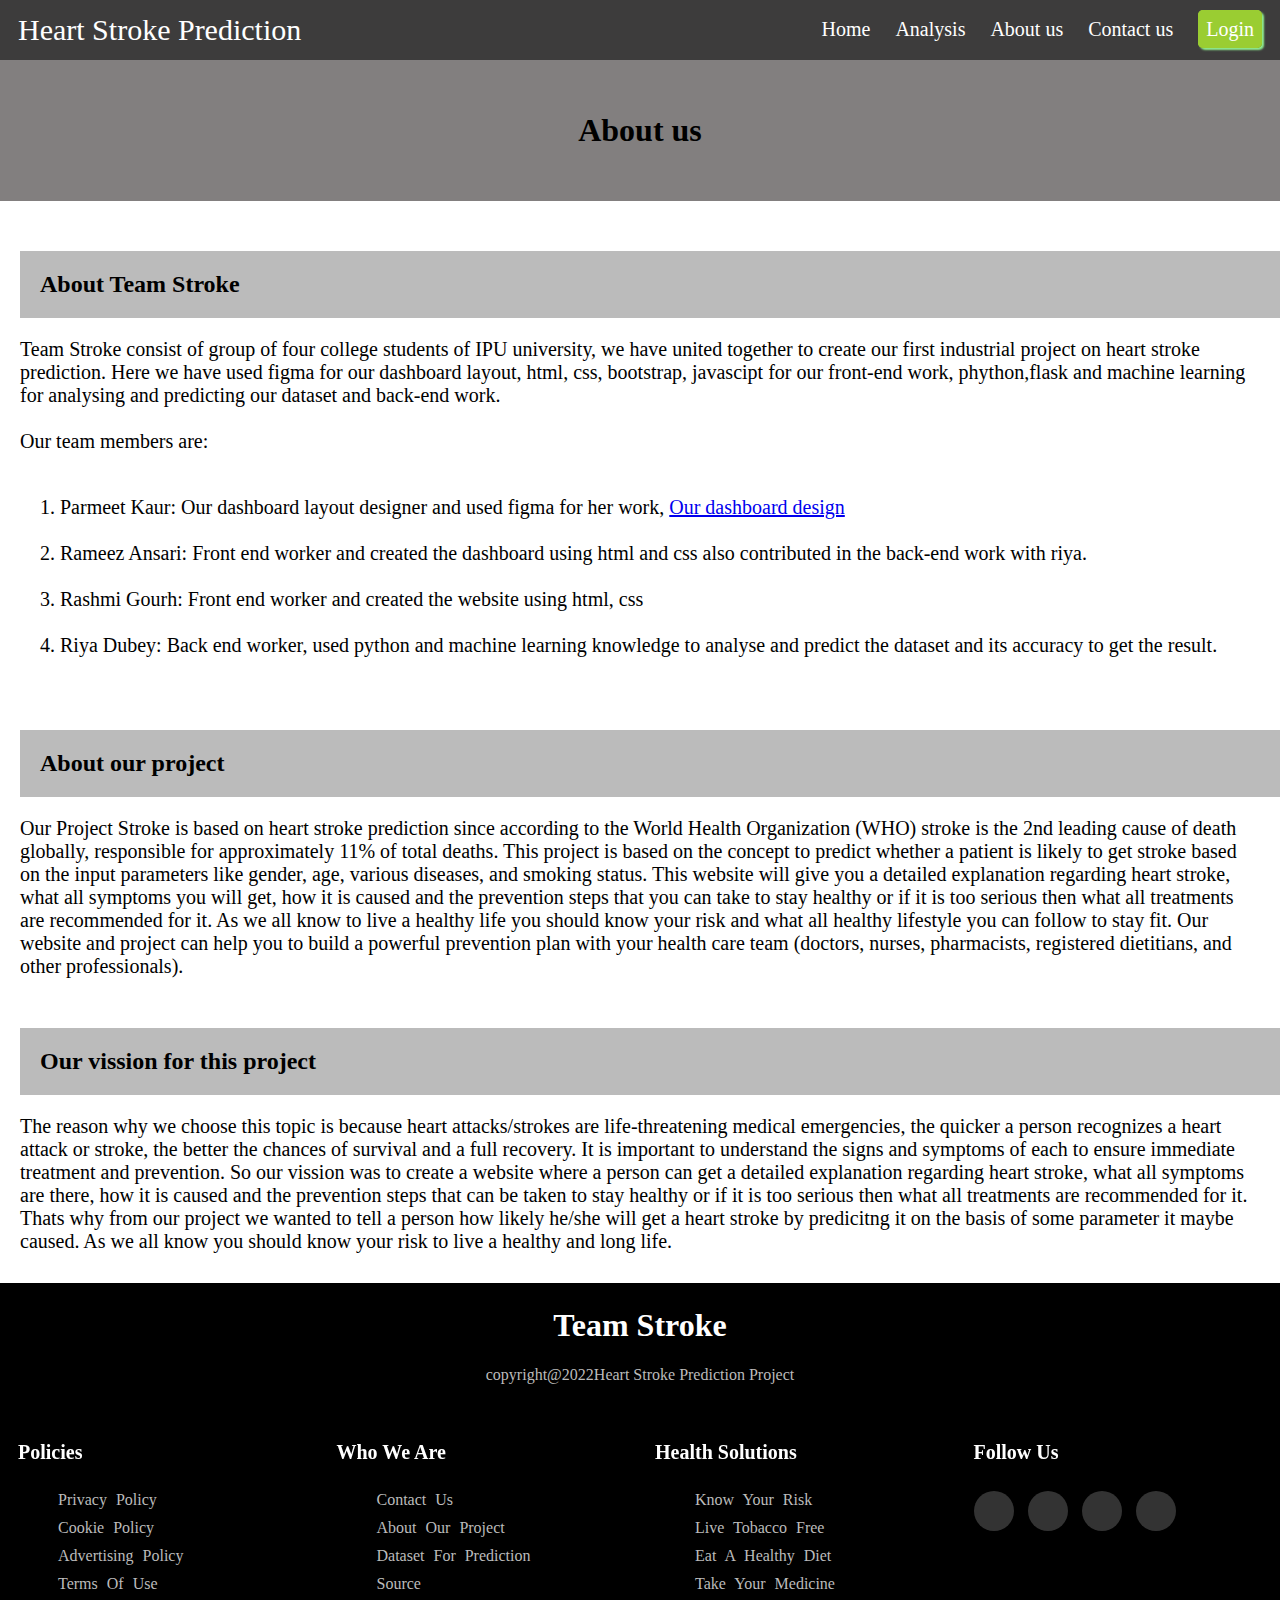
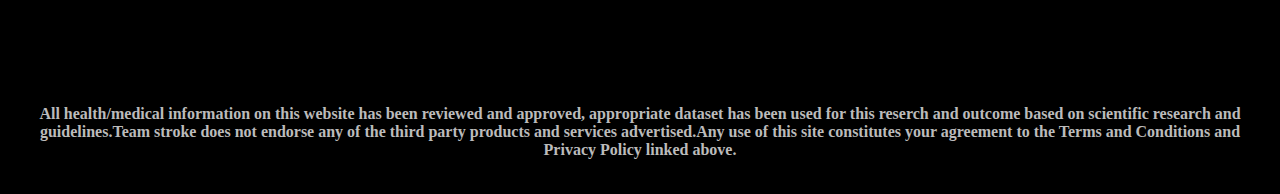
<file: about us.html>
<!DOCTYPE html>
<html>
<head>
	<meta charset="utf-8">
	<meta name="viewport" content="width=device-width, initial-scale=1">
	<title>about our website</title>
	<link rel="stylesheet" type="text/css" href="website.css">
	<link rel="stylesheet" type="text/css" href="C:\Users\Dell\Desktop\web d projects\project website\fonticon\css\all.css">
</head>
<body>
<!-- Navbar-->
	<div class="navbar">
		<a href="#" class="head1">Heart Stroke Prediction</a>
    <div class="nav2">
    <a target="_blank" href="website.html">Home</a>
	<a target="_blank" href="analysis.html">Analysis</a>
	<a target="_blank" href="about us.html">About us</a>
	<a target="_blank" href="Contact.html">Contact us</a>
	<a target="_blank" href="login.html" class="btn1">Login</a>
	</div>
	</div>

	<!--about page-->
		<h1 class="heading">About us</h1>
		<body class="about us">
			<h2 class="sub-h">About Team Stroke</h2>
			<p class="content">
				Team Stroke consist of group of four college students of IPU university, we have united together to create our first industrial project on heart stroke prediction. Here we have used figma for our dashboard layout, html, css, bootstrap, javascipt for our front-end work, phython,flask and machine learning for analysing and predicting our dataset and back-end work.
				<br>
				<br>
				Our team members are:
				<br>
				<br>
				<div>
					<ol class="ol">
						<li>Parmeet Kaur: Our dashboard layout designer and used figma for her work, <a target="_blank" href="https://www.figma.com/proto/MCZ5ElPxyhhs9qz7bjY4of/Dashboards-UI-Kit-(Community)?page-id=109%3A5079&node-id=111%3A5368&viewport=900%2C-976%2C1.09&scaling=scale-down">Our dashboard design</a></li>
				        <br>
						<li>Rameez Ansari: Front end worker and created the dashboard using html and css also contributed in the back-end work with riya. </li>
						<br>
						<li>Rashmi Gourh: Front end worker and created the website using html, css </li>
						<br>
						<li>Riya Dubey: Back end worker, used python and machine learning knowledge to analyse and predict the dataset and its accuracy to get the result.</li>
						<br>
					</ol>
				</div>
			</p>

				<h2 class="sub-h">About our project</h2>
		<p class="content">
			Our Project Stroke is based on heart stroke prediction since according to the World Health Organization (WHO) stroke is the 2nd leading cause of death globally, responsible for approximately 11% of total deaths. This project is based on the concept to predict whether a patient is likely to get stroke based on the input parameters like gender, age, various diseases, and smoking status. This website will give you a detailed explanation regarding heart stroke, what all symptoms you will get, how it is caused and the prevention steps that you can take to stay healthy or if it is too serious then what all treatments are recommended for it. As we all know to live a healthy life you should know your risk and what all healthy lifestyle you can follow to stay fit. Our website and project can help you to build a powerful prevention plan with your health care team (doctors, nurses, pharmacists, registered dietitians, and other professionals). 
		</p>

		<h2 class="sub-h">Our vission for this project</h2>
		<p class="content">
			The reason why we choose this topic is because heart attacks/strokes are life-threatening medical emergencies, the quicker a person recognizes a heart attack or stroke, the better the chances of survival and a full recovery. It is important to understand the signs and symptoms of each to ensure immediate treatment and prevention. So our vission was to create a website where a person can get a detailed explanation regarding heart stroke, what all symptoms are there, how it is caused and the prevention steps that can be taken to stay healthy or if it is too serious then what all treatments are recommended for it.
			Thats why from our project we wanted to tell a person how likely he/she will get a heart stroke by predicitng it on the basis of some parameter it maybe caused. As we all know you should know your risk to live a healthy and long life.
		</p>
</body>



      <!--Footer-->
<footer class="footer">
	<div class="container-footer">
	<div class="ta-c">	
	<h1>Team Stroke <i class="fa-solid fa-heart-circle-plus"></i></h1>
	<p style="color: #bbbbbb;" >copyright@2022<a href="#" style="color: #bbbbbb;">Heart Stroke Prediction Project</a></p>
	</div>
<div class="flex">
		<div class="footer-col">
		<h4>Policies</h4>
		<ul>
			<li><a href="#">privacy policy </a></li>
			<li><a href="#">cookie policy</a></li>
			<li><a href="#">advertising policy</a></li>
			<li><a href="#">terms of use</a></li>
		</ul>
	</div>

	<div class="footer-col">
		<h4>Who we are</h4>
		<ul>
			<li><a href="#">contact us</a></li>
			<li><a href="#">about our project</a></li>
			<li><a href="#">dataset for prediction</a></li>
			<li><a href="#">source</a></li>
		</ul>
	</div>

	<div class="footer-col">
		<h4>Health solutions</h4>
		<ul>
			<li><a href="#">know your risk</a></li>
			<li><a href="#">live tobacco free</a></li>
			<li><a href="#">eat a healthy diet</a></li>
			<li><a href="#">take your medicine</a></li>
		</ul>
	</div>

	<div class="footer-col">
		<h4>Follow us</h4>
		<div class="social-links">
			<a href="#"><i class="fa-brands fa-facebook"></i></a>
			<a href="#"><i class="fa-brands fa-square-instagram"></i></a>
			<a href="#"><i class="fa-brands fa-twitter"></i></a>
			<a href="#"><i class="fa-brands fa-linkedin"></i></a>
		</div>
	</div>
</div>
<div class="hs">
<h4>All health/medical information on this website has been reviewed and approved, appropriate dataset has been used for this reserch and outcome based on scientific research and guidelines.Team stroke does not endorse any of the third party products and services advertised.Any use of this site constitutes your agreement to the Terms and Conditions and Privacy Policy linked above.</h4>	
</div>
</div>
</footer>

</body>
</html>
</file>
<file: website.css>
body {

	margin: 0;
}

/* Navebar CSS*/
.img1 {
	height: 300px;
	width: 100%;
	position: relative;
}

.head1 {
	font-size: 30px;
	margin-left: 5px;

}

.navbar {
	background-color: #3D3C3C;
	border: 3px solid #3D3C3C;
	padding: 10px;
	font-family: cursives;
	position: sticky;
	top: 0;
}

.navbar a {
	text-decoration: none;
	color: white;
}

.nav2 {
	float: right;
	font-size: 20px;
	padding: 5px;
}

.navbar .nav2 a {
	margin-left: 20px;
}

.btn1 {
	background-color: yellowgreen;
	border: 5px solid yellowgreen;
	border-radius: 5px;
	padding: 3px;
	color: black;
	box-shadow: 2px 2px 2px lightgreen;
}

/* col-system */
.row {
	display: flex;
}

.col-4

/* screen divided into 4 i.e 25% */
	{
	width: 25%;
}

.col-2 {
	width: 50%;
}

.col-3 {
	width: 33.33%;
}

.mt-10px {
	margin-top: 10px;
}

.cards {
	border: 1px solid blueviolet;
	margin-left: 10px;
	text-align: center
}

.text-center {
	text-align: center;

}

.image {
	width: 90%;
	height: 50%;
	padding-top: 10px;
	padding-top: 10px;
	box-shadow: 3px 3px 3px #161616;
}

/*Footer*/
.footer {
	background-color: black;
	border: 3px solid black;
	color: white;
	font-family: cursive;
	margin-top: 30px;

}

.ta-c {
	text-align: center;
}

.footer a {
	color: white;
	text-decoration: none;
}

.flex {
	display: flex;
}

ul {
	list-style: none;
}

.footer-col {
	width: 25%;
	padding: 15px;
	text-transform: capitalize;
}

.footer-col h4 {
	color: white;
	position: relative;
	font-size: 20px;
}

.footer-col ul li {
	margin-bottom: 10px;
}

.footer-col ul li a {
	text-decoration: none;
	display: block;
	font-size: 16px;
	color: #bbbbbb;
	word-spacing: 5px;
}

.footer-col ul li a:hover {
	color: white;
	padding-left: 10px;
}

.footer-col .social-links a {
	height: 40px;
	width: 40px;
	display: inline-block;
	background-color: rgba(255, 255, 255, 0.2);
	text-align: center;
	margin: 0 10px 10px 0;
	line-height: 40px;
	/*to bring the icon in center kind off padding*/
	border-radius: 50%;
	color: white;
	transition: all 0.5s ease;
}

.footer-col .social-links a:hover {
	color: #24262b;
	background-color: white;
}

.hs {
	color: #bbbbbb;
	padding: 10px;
	text-align: center;
	margin-top: 50px;
}

.heading {
	font-family: cursive;
	background-color: #827F7F;
	color: black;
	border: 2px solid #827F7F;
	padding: 50px;
	text-align: center;
	margin: 0;
	top: 0;
}

.sub-h {
	margin-top: 50px;
	margin-left: 20px;
	background-color: #bbbbbb;
	;
	padding: 20px;
}

.content {
	margin: 20px;
	font-size: 20px;
}

.ul {
	margin: 20px;
	font-size: 20px;
	list-style: square;
}

.ol {
	margin: 20px;
	font-size: 20px;
	list-style: 1.;
}

.no-b {
	margin-left: 10px;
	text-align: center
}

.mt-50px {
	margin-top: 50px;
}

.hs-c {
	margin-left: 50px;

}

.hs-p {
	text-align: left;
	font-size: 20px;
	margin-left: 40px;
	margin-right: 20px;

}

.form {
	text-align: left;
	font-size: 20px;
	margin-left: 40px;
	margin-top: 10px;
}

.info {
	border: 2px solid black;
	padding: 20px;
	background-color: aliceblue;
	margin-right: 20px;
}

input,
select {
	height: 25px;
	width: 350px;
}

.btn2 {
	background-color: darkblue;
	border: 5px solid darkblue;
	border-radius: 5px;
	padding: 5px;
	color: white;
	box-shadow: 5px 5px 5px lightblue;
}

.login {
	font-size: 20px;
	margin-left: 50px;
}

.login label {
	font-weight: bold;
}

.login input,
select {
	height: 40px;
	width: 50%;
}
</file>
